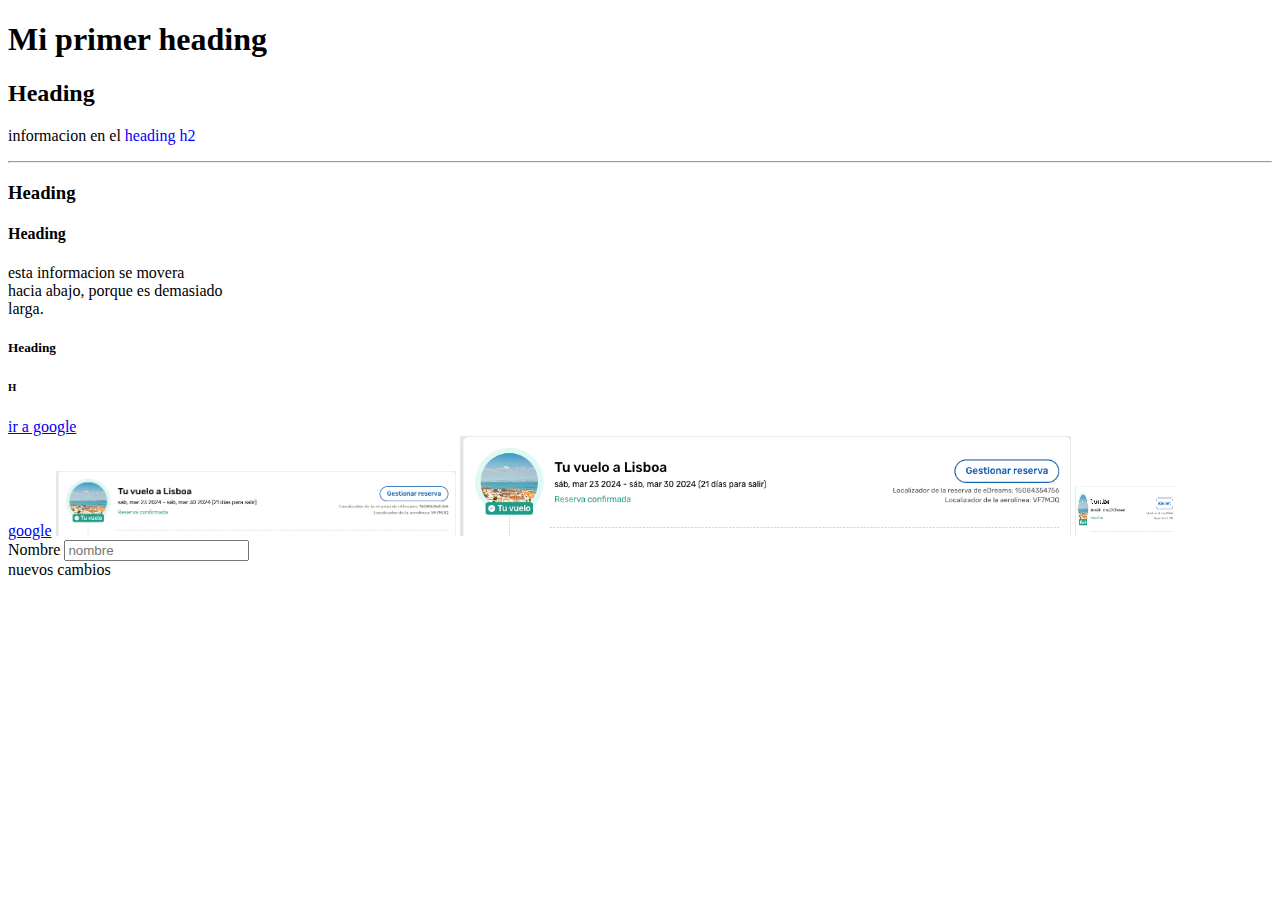
<file: HTML/index.html>
<!DOCTYPE html>
<html lang="en">
<head>
    <title>Mi primera web</title>
</head>
<body>
    <h1>Mi primer heading</h1>
    <h2>Heading</h2>
    <p>informacion en el <span style="color: blue;">heading h2</span></p>
    <hr>
    <h3>Heading</h3>
    <h4>Heading</h4>
    <p>esta informacion se movera<br> hacia abajo,
         porque es demasiado <br>
         larga.</p>
    <h5>Heading</h5>
    <h6>H</h6>
    <p></p>
    <!-- este texto es un comentario y no va a 
    aparecer en el explorador -->
    <a href="http://www.google.com">ir a google</a><br>
    <a target="_blank" href="http:google.com">google</a>

    <img src="vuelo.png" width="400"/>
    <img src="vuelo.png" height="100"/>
    <img src="vuelo.png" width="100" height="50"/>
    <form>
        <label for="Nombre">Nombre</label>
        <input type="text" id="Nombre" name="Nombre" 
        placeholder="nombre" />
    </form>
</body>
</html>

nuevos cambios

<div class="

.
"></div>
</file>
